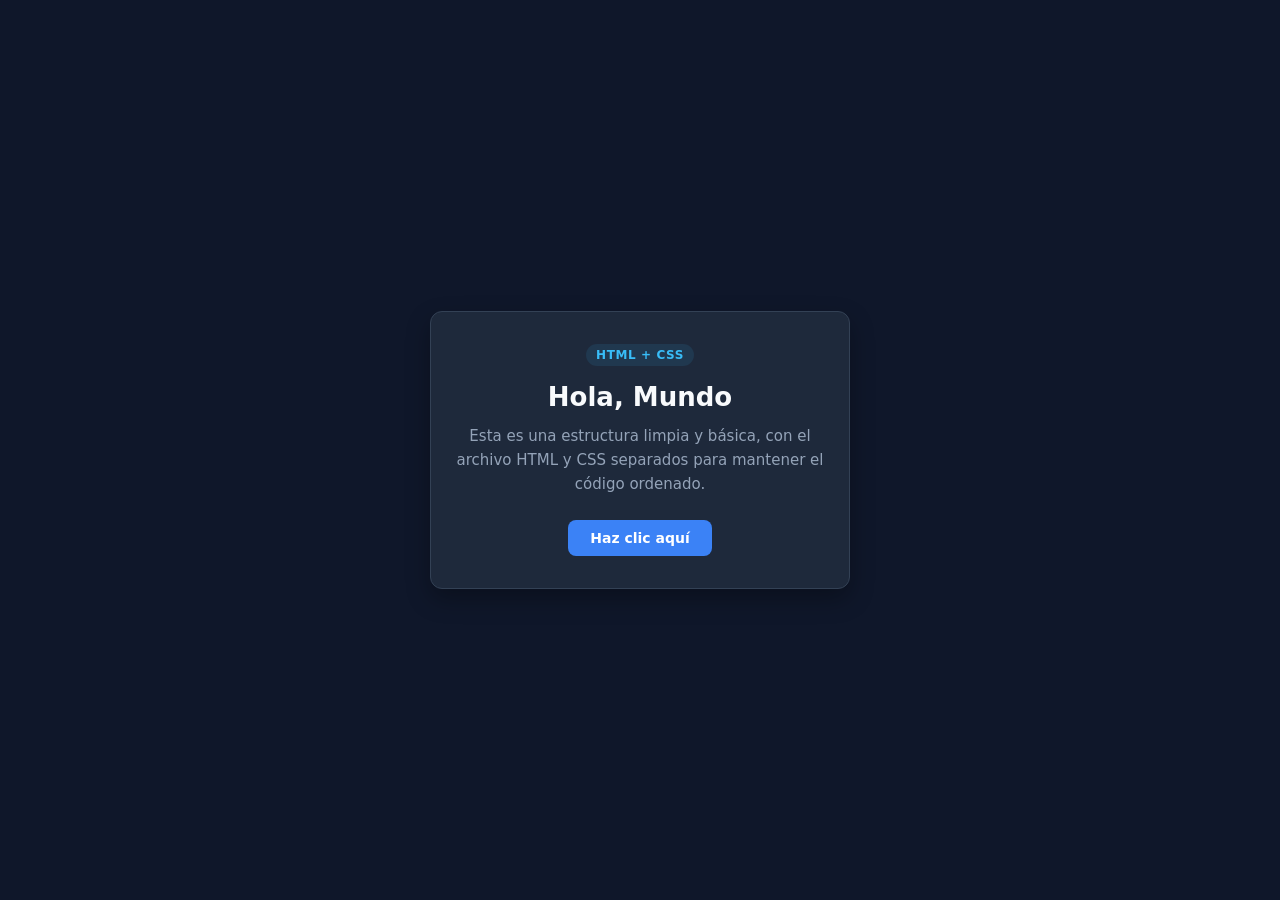
<file: Erronka1/index.html>
<!DOCTYPE html>
<html lang="es">
<head>
  <meta charset="UTF-8">
  <meta name="viewport" content="width=device-width, initial-scale=1.0">
  <title>Página Básica</title>
  <link rel="stylesheet" href="styles.css">
</head>
<body>

  <main class="card">
    <div class="card-badge">HTML + CSS</div>
    <h1>Hola, Mundo</h1>
    <p>Esta es una estructura limpia y básica, con el archivo HTML y CSS separados para mantener el código ordenado.</p>
    <a href="#" class="btn">Haz clic aquí</a>
  </main>

</body>
</html>
</file>
<file: Erronka1/styles.css>
/* Reseteo básico y variables */
* {
  box-sizing: border-box;
  margin: 0;
  padding: 0;
}

body {
  font-family: system-ui, -apple-system, BlinkMacSystemFont, "Segoe UI", Roboto, sans-serif;
  background-color: #0f172a; /* Fondo oscuro */
  color: #e2e8f0;
  display: flex;
  justify-content: center;
  align-items: center;
  min-height: 100vh;
  padding: 20px;
}

/* Tarjeta central */
.card {
  background-color: #1e293b;
  border: 1px solid #334155;
  border-radius: 12px;
  padding: 32px 24px;
  max-width: 420px;
  width: 100%;
  text-align: center;
  box-shadow: 0 10px 25px rgba(0, 0, 0, 0.3);
}

/* Etiqueta / Badge */
.card-badge {
  display: inline-block;
  font-size: 12px;
  font-weight: 600;
  letter-spacing: 0.05em;
  text-transform: uppercase;
  color: #38bdf8;
  background-color: rgba(56, 189, 248, 0.1);
  padding: 4px 10px;
  border-radius: 9999px;
  margin-bottom: 16px;
}

/* Tipografía */
.card h1 {
  font-size: 26px;
  color: #f8fafc;
  margin-bottom: 12px;
}

.card p {
  font-size: 15px;
  line-height: 1.6;
  color: #94a3b8;
  margin-bottom: 24px;
}

/* Botón interactivo */
.btn {
  display: inline-block;
  text-decoration: none;
  background-color: #3b82f6;
  color: #ffffff;
  font-weight: 600;
  font-size: 14px;
  padding: 10px 22px;
  border-radius: 8px;
  transition: background-color 0.2s ease, transform 0.1s ease;
}

.btn:hover {
  background-color: #2563eb;
  transform: translateY(-1px);
}

.btn:active {
  transform: translateY(0);
}
</file>
